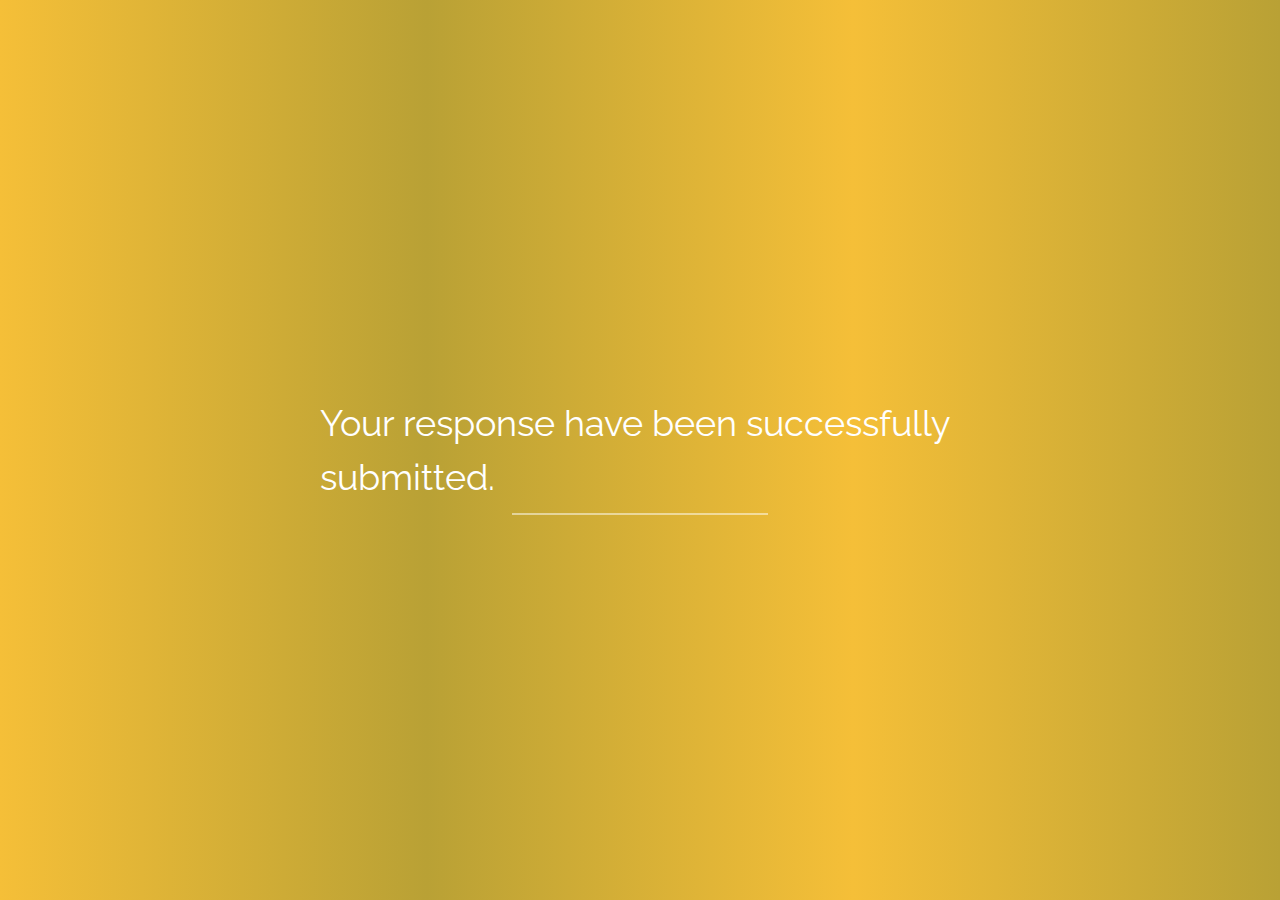
<file: public/success.html>
<!DOCTYPE html>
<html>
<title>KVKT 2019 - Volunteer Registration Form</title>
<meta charset="UTF-8">
<link rel="icon" type="image/png" href="images/icons/home.png"/>
<meta name="viewport" content="width=device-width, initial-scale=1">
<link rel="stylesheet" href="https://www.w3schools.com/w3css/4/w3.css">
<link rel="stylesheet" href="https://fonts.googleapis.com/css?family=Raleway">
<style>
body,h1 {font-family: "Raleway", sans-serif}
body, html {height: 100%}
.bgimg {
    
    background: #a64bf4;
    background: -webkit-linear-gradient(left, #f5bf38, #b9a135, #f5bf38, #b9a135);
     background: -o-linear-gradient(left, #f5bf38, #b9a135, #f5bf38, #b9a135);
    background: -moz-linear-gradient(left, #f5bf38, #b9a135, #f5bf38, #b9a135);
     background: linear-gradient(left, #f5bf38, #b9a135, #f5bf38, #b9a135);
     
    min-height: 100%;
    background-position: center;
    background-size: cover;
    -webkit-transition: all 0.4s;
  -o-transition: all 0.4s;
  -moz-transition: all 0.4s;
  transition: all 0.4s;
}
</style>
<body>

<div class="bgimg w3-display-container w3-animate-opacity w3-text-white">
  <div class="w3-display-middle">
    <h1 class="w3-animate-top">Your response have been successfully submitted.</h1>
    <hr class="w3-border-white" style="margin:auto;width:40%">
  </div>
</div>

</body>
</html>
</file>
